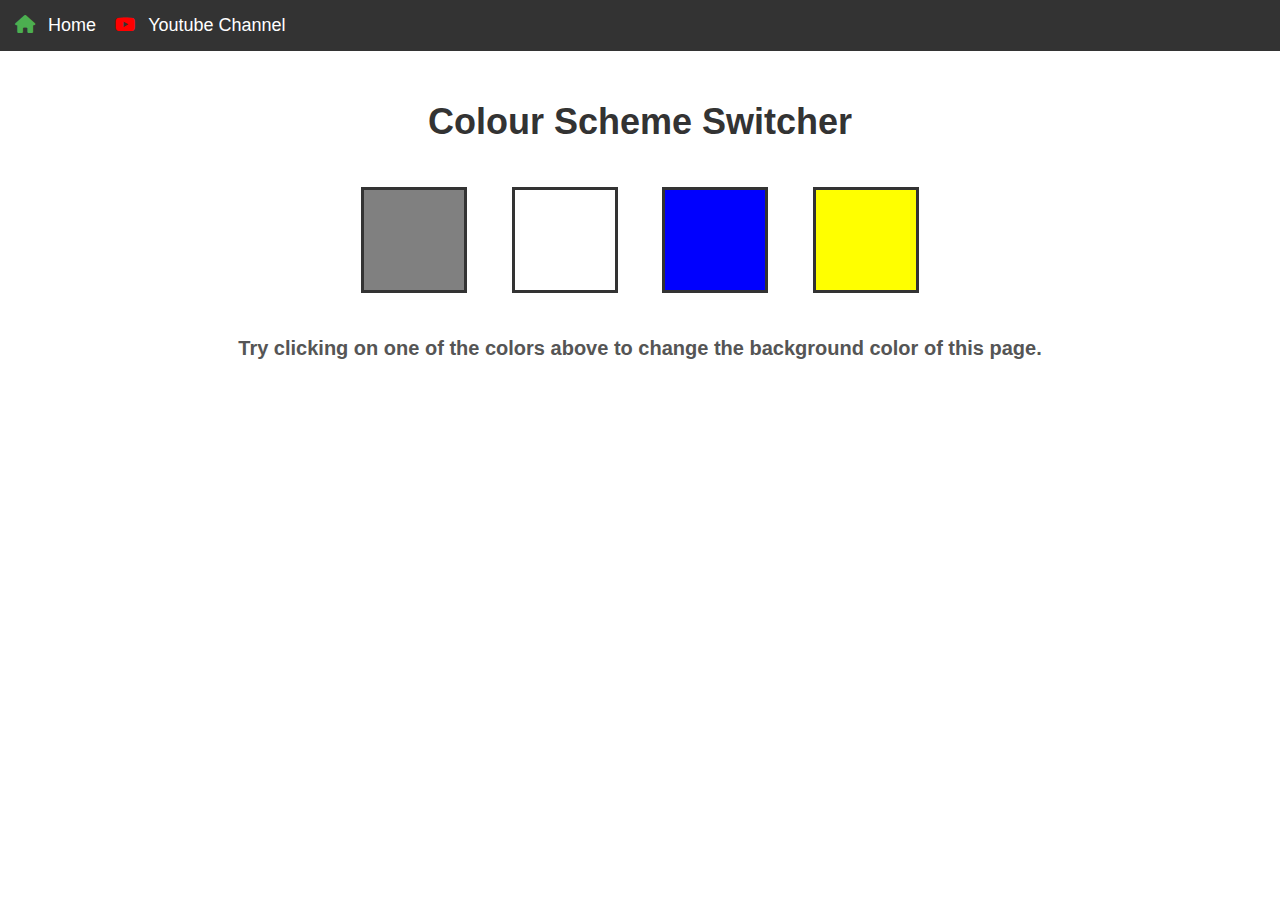
<file: 07_Projects/01_Colour_Changer/index.html>
<!DOCTYPE html>
<html lang="en">
<head>
    <meta charset="UTF-8">
    <meta name="viewport" content="width=device-width, initial-scale=1.0">
    <!-- Font Awesome for icons -->
    <link rel="stylesheet" href="https://cdnjs.cloudflare.com/ajax/libs/font-awesome/6.0.0-beta3/css/all.min.css">
    <link rel="stylesheet" href="style.css">
    <title>Colour Changer</title>
</head>
<body>
    <nav>
        <a href="/" aria-current="page"><i class="fas fa-home home-icon"></i> Home</a>
        <a href="https://www.youtube.com/@harsh.on.strings"><i class="fab fa-youtube youtube-icon"></i> Youtube Channel</a>
    </nav>
   <h1>Colour Scheme Switcher</h1>
   <span class="button" id="grey"></span>
   <span class="button" id="white"></span> 
   <span class="button" id="blue"></span>
   <span class="button" id="yellow"></span>
   <h2>Try clicking on one of the colors above to change
     the background color of this page. </h2>
</body>
<script src="colourchanger.js"></script>
</html>
</file>
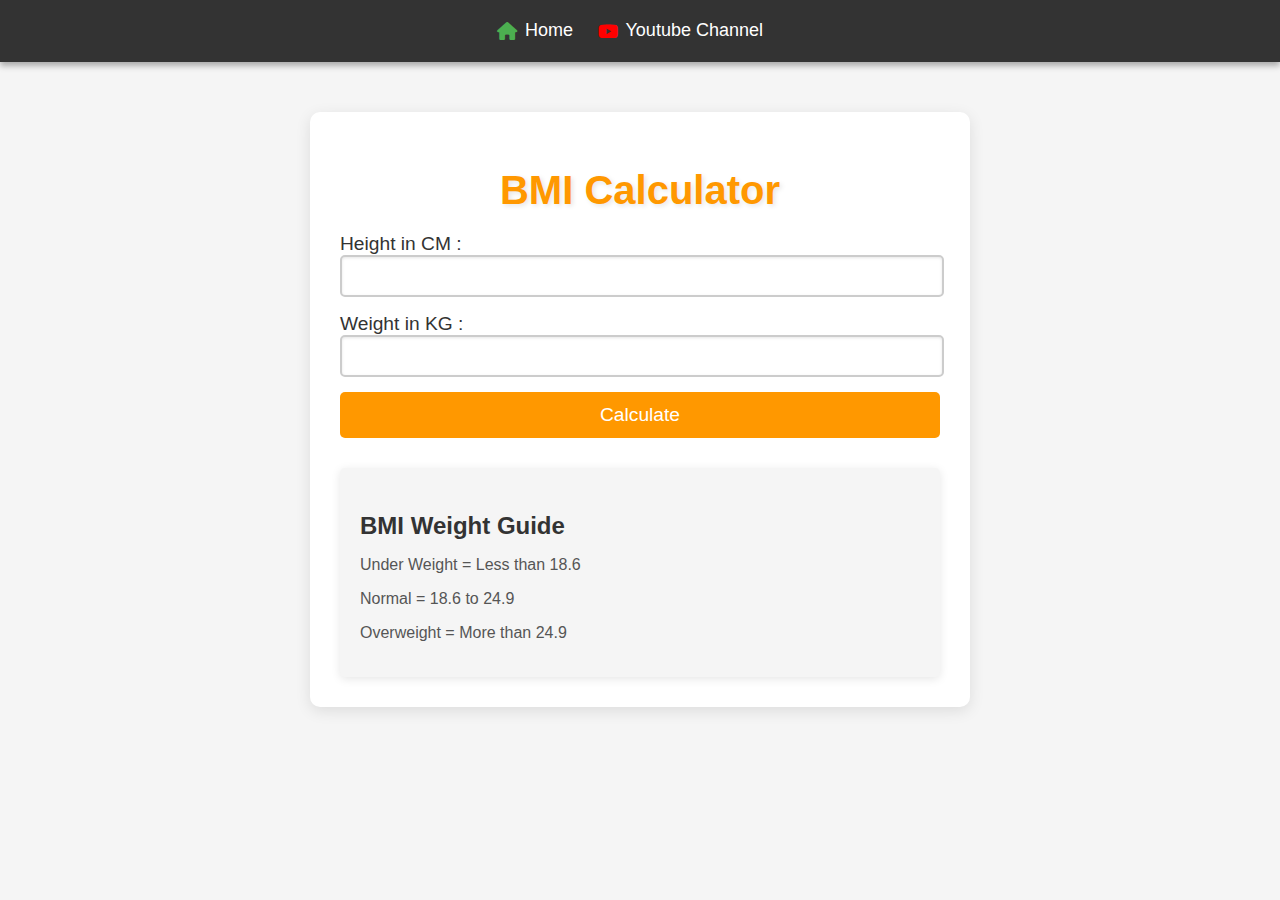
<file: 07_Projects/02_BMI Generator/index.html>
<!DOCTYPE html>
<html lang="en">
<head>
    <meta charset="UTF-8">
    <meta name="viewport" content="width=device-width, initial-scale=1.0">
    <link rel="stylesheet" href="https://cdnjs.cloudflare.com/ajax/libs/font-awesome/6.0.0-beta3/css/all.min.css">
    <link rel="stylesheet" href="style.css">
    <title>Colour Changer</title>
</head>
<body>
    <nav>
        <a href="/" aria-current="page"><i class="fas fa-home home-icon"></i> Home</a>
        <a href="https://www.youtube.com/@harsh.on.strings"><i class="fab fa-youtube youtube-icon"></i> Youtube Channel</a>
    </nav>
    <div class="container">
        <h1>BMI Calculator</h1>
        <form>
            <p><label>Height in CM : </label><input type="text" id="height">
            </p>
            <p><label>Weight in KG : </label><input type="text" id="weight">
            </p>
            <button>Calculate</button>
            <div id="result"></div>
            <div id="weight-guide">
                <h3>BMI Weight Guide</h3>
                <p id="uw">Under Weight = Less than 18.6</p>
                <p id="norm">Normal = 18.6 to 24.9</p>
                <p id="ow">Overweight = More than 24.9</p>
            </div>
        </form>
    </div>
  
</body>
<script src="BMI_Gen.js"></script>
</html>
</file>
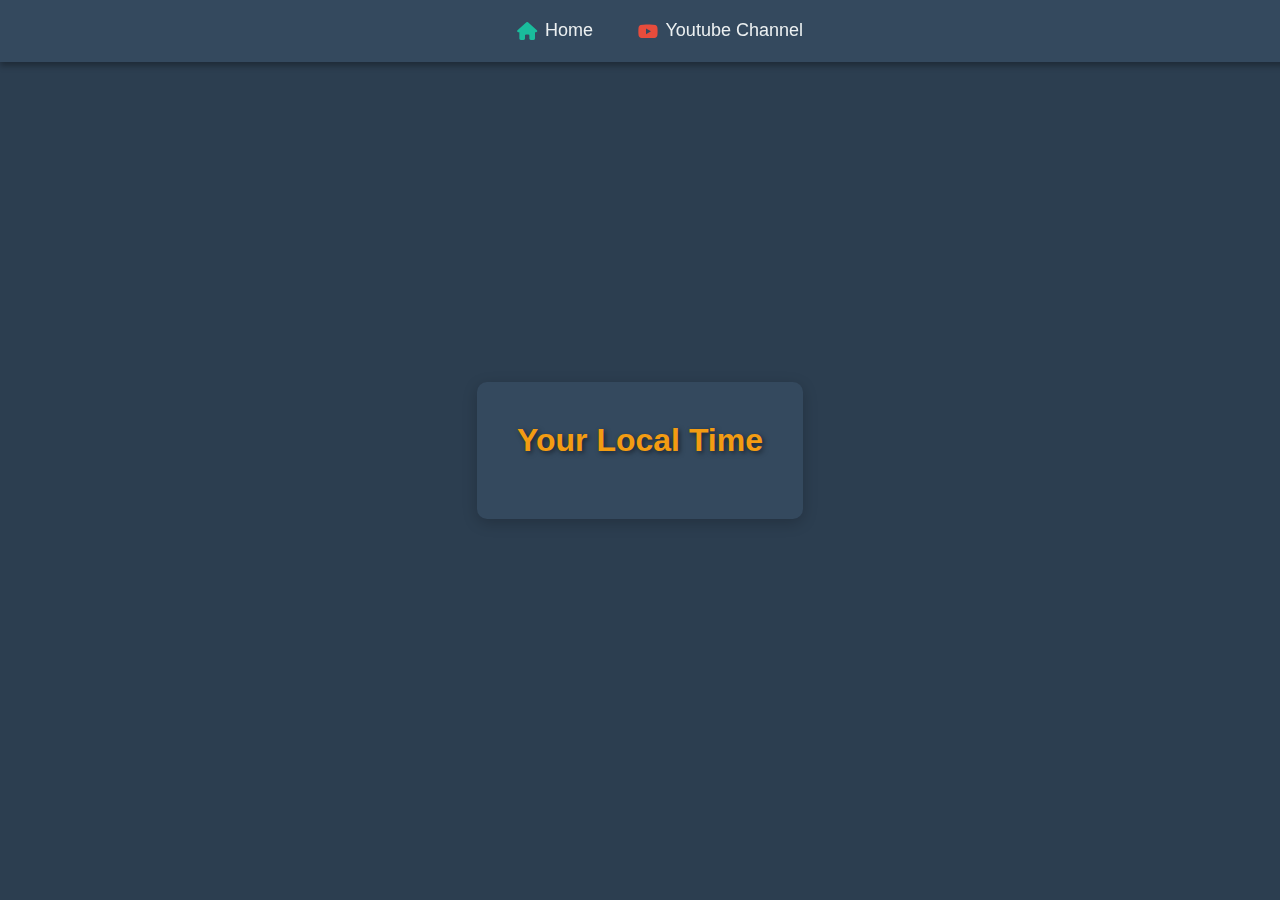
<file: 07_Projects/03_Digital_CLock/index.html>
<!DOCTYPE html>
<html lang="en">
<head>
    <meta charset="UTF-8">
    <meta name="viewport" content="width=device-width, initial-scale=1.0">
    <link rel="stylesheet" href="https://cdnjs.cloudflare.com/ajax/libs/font-awesome/6.0.0-beta3/css/all.min.css">
    <link rel="stylesheet" href="style.css">
    <title>Digital Clock</title>
</head>
<style>
    
</style>
<body>
    <nav>
        <a href="/" aria-current="page"><i class="fas fa-home home-icon"></i> Home</a>
        <a href="https://www.youtube.com/@harsh.on.strings"><i class="fab fa-youtube youtube-icon"></i> Youtube Channel</a>
    </nav>
    <div class="center">
        <div id="banner"><span>Your Local Time</span></div>
        <div id="clock"></div>
    </div>
   
  
</body>
<script src="Digital_Clock.js"></script>
</html>
</file>
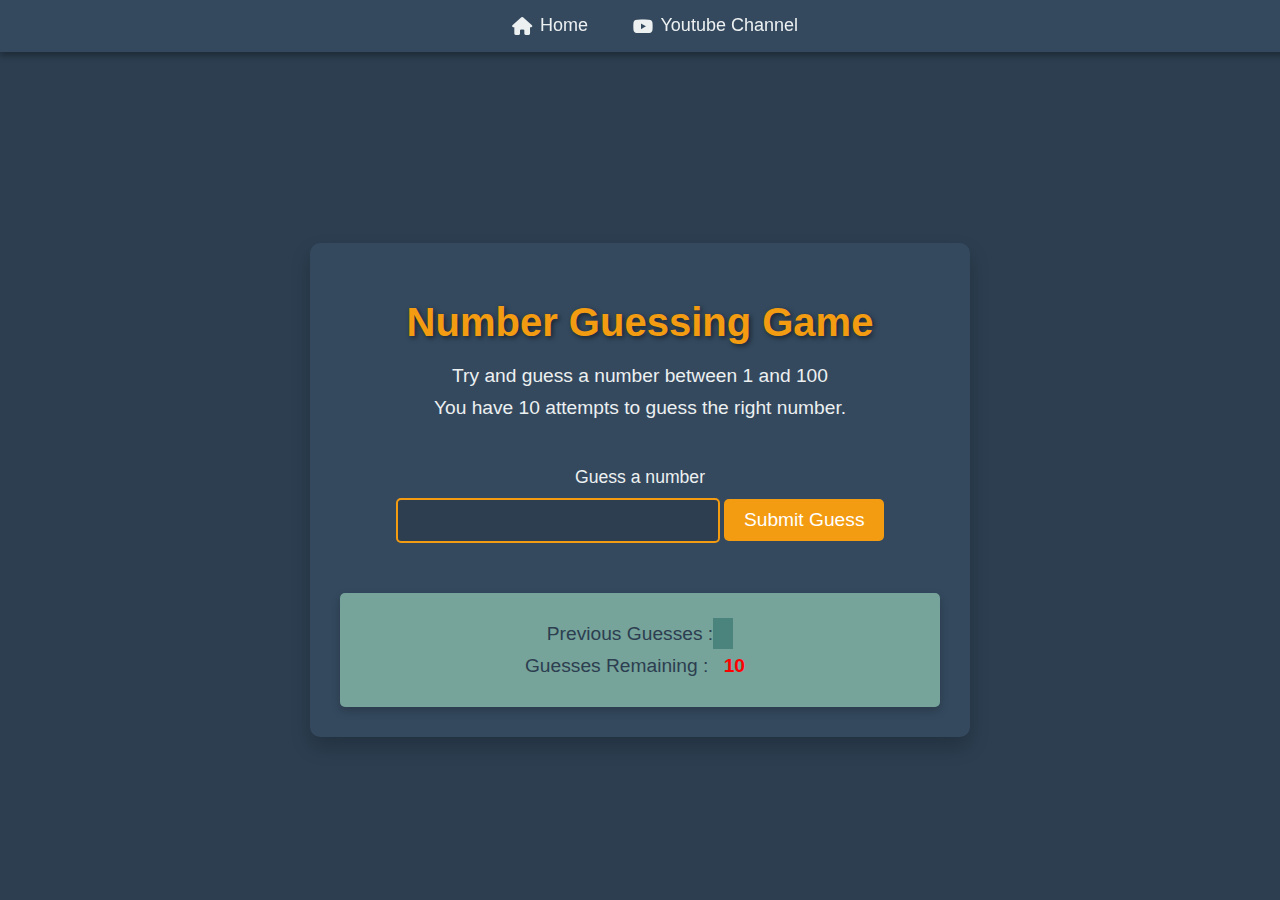
<file: 07_Projects/04_Guess_The_Number/index.html>
<!DOCTYPE html>
<html lang="en">
<head>
    <meta charset="UTF-8">
    <meta name="viewport" content="width=device-width, initial-scale=1.0">
    <link rel="stylesheet" href="https://cdnjs.cloudflare.com/ajax/libs/font-awesome/6.0.0-beta3/css/all.min.css">
    <link rel="stylesheet" href="style.css">
    <title>Guess The Number</title>
</head>

<body>
    <nav>
        <a href="/" aria-current="page"><i class="fas fa-home home-icon"></i> Home</a>
        <a href="https://www.youtube.com/@harsh.on.strings"><i class="fab fa-youtube youtube-icon"></i> Youtube Channel</a>
    </nav>
    <div id="wrapper">
        <h1 >Number Guessing Game</h1>
        <p>Try and guess a number between 1 and 100</p>
        <p>You have 10 attempts to guess the right number.</p>
        <br/>
            <form class="form">
                <label for="guessField" id="guess">Guess a number</label>
                <input type="text" class="guessField" id="guessField">
                <input type="submit" id="subt" value="Submit Guess"
                class="guessSubmit">
            </form>
            <div class="resultParas">
                <p>Previous Guesses : <span class="guesses"></span></p>
                <p>Guesses Remaining : <span class="lastResult">10</span></p>
                <p class="lowOrHi"></p>
            </div>
    </div>
 
  
</body>
<script src="guess-the-number.js"></script>
</html>
</file>
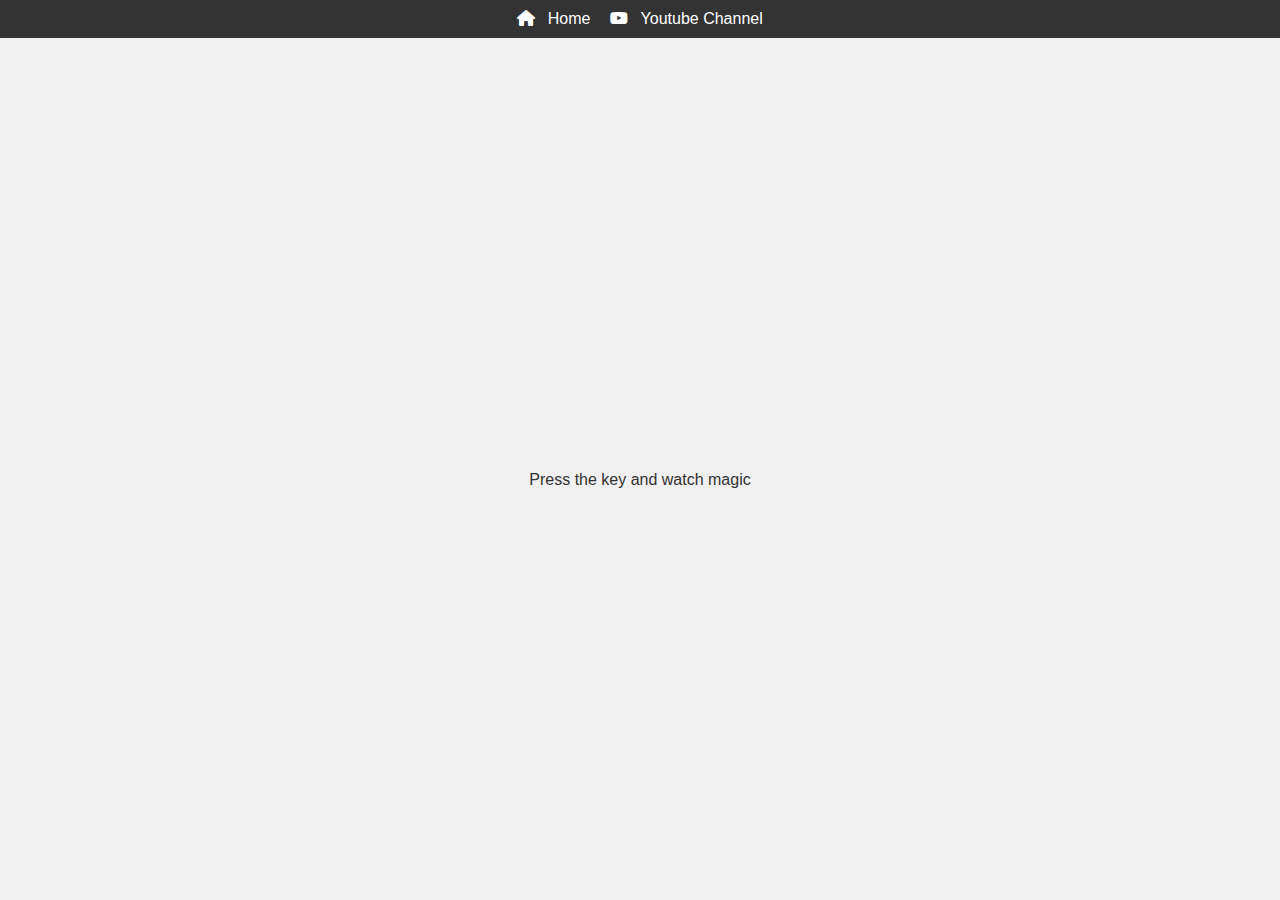
<file: 07_Projects/05_Keyboard Press/index.html>
<!DOCTYPE html>
<html lang="en">
<head>
    <meta charset="UTF-8">
    <meta name="viewport" content="width=device-width, initial-scale=1.0">
    <link rel="stylesheet" href="https://cdnjs.cloudflare.com/ajax/libs/font-awesome/6.0.0-beta3/css/all.min.css">
    <link rel="stylesheet" href="style.css">
    <title>Keyboard Press</title>
</head>

<body>
    <nav>
        <a href="/" aria-current="page"><i class="fas fa-home home-icon"></i> Home</a>
        <a href="https://www.youtube.com/@harsh.on.strings"><i class="fab fa-youtube youtube-icon"></i> Youtube Channel</a>
    </nav>
    <div class="project">
        <div id="insert">
            <div class="key">
                Press the key and watch magic
            </div>
        </div>
    </div>
 
  
</body>
<script src="keyboard.js"></script>
</html>
</file>
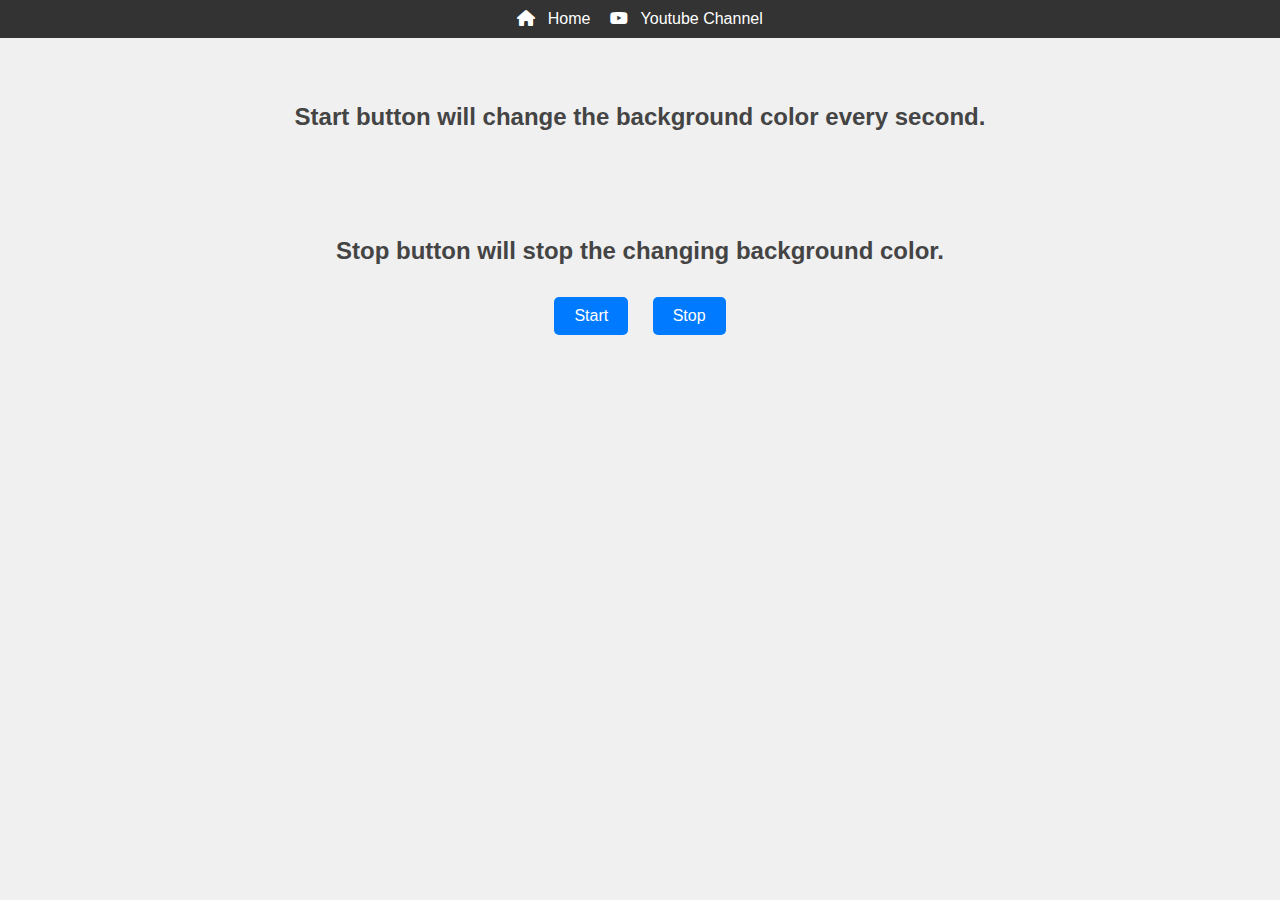
<file: 07_Projects/06_Unlimited_Colors/index.html>
<!DOCTYPE html>
<html lang="en">
<head>
    <meta charset="UTF-8">
    <meta name="viewport" content="width=device-width, initial-scale=1.0">
    <link rel="stylesheet" href="https://cdnjs.cloudflare.com/ajax/libs/font-awesome/6.0.0-beta3/css/all.min.css">
    <link rel="stylesheet" href="style.css">
    <title>Unlimited Colors</title>
</head>

<body>
    <nav>
        <a href="/" aria-current="page"><i class="fas fa-home home-icon"></i> Home</a>
        <a href="https://www.youtube.com/@harsh.on.strings"><i class="fab fa-youtube youtube-icon"></i> Youtube Channel</a>
    </nav>
    <h1>Start button will change the background color every second.</h1>
    <h1>Stop button will stop the changing background color.</h1>
    <button id="start">Start</button>
    <button id="stop">Stop</button>
</body>
<script src="unlimited_colors.js"></script>
</html>
</file>
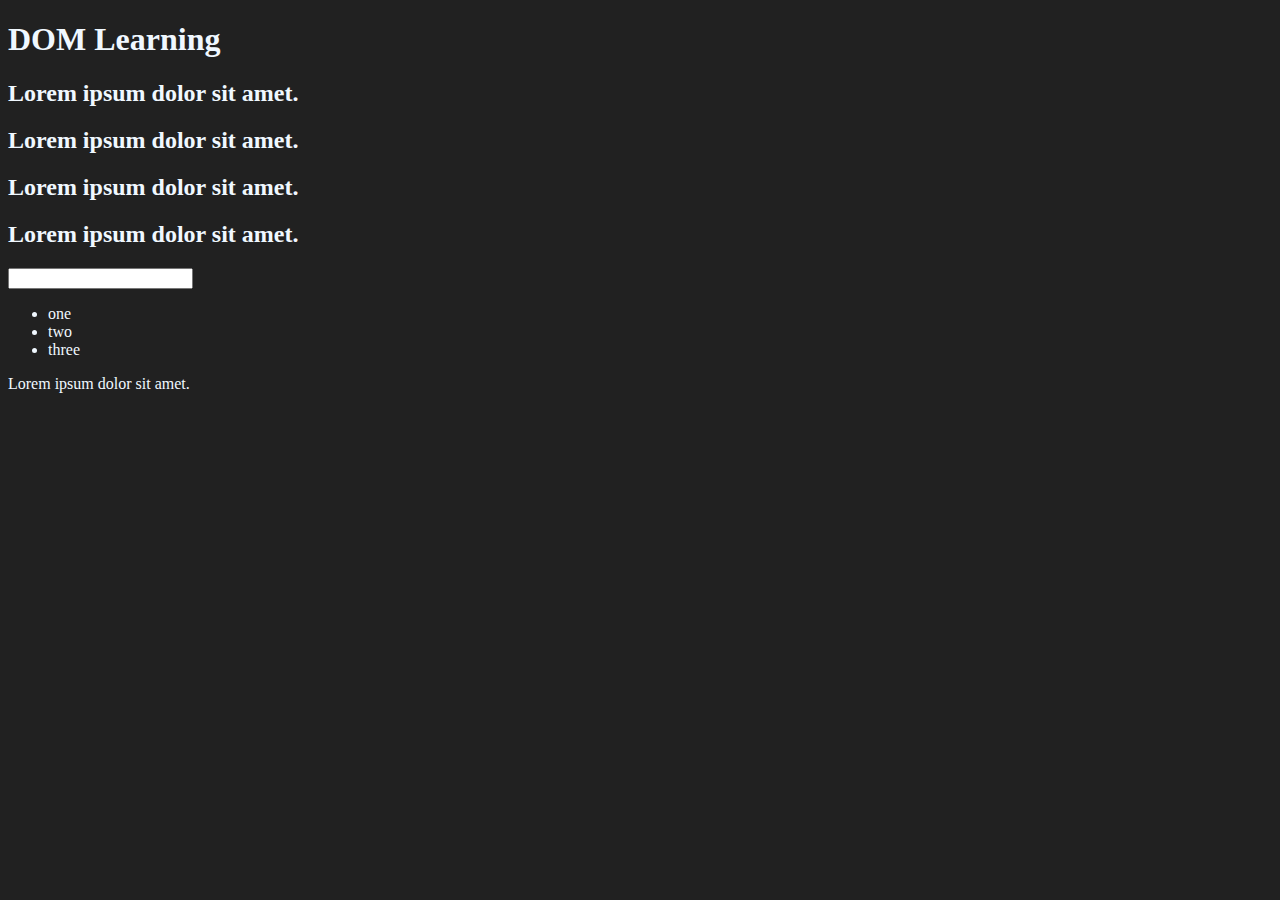
<file: 06_DOM/1.html>
<!DOCTYPE html>
<html lang="en">
<head>
    <meta charset="UTF-8">
    
    <title>DOM Learning</title>
    <style>
        .bg-black{
            background-color: #212121;
            color: aliceblue;
        }
    </style>
</head>
<body class="bg-black">
    <div>
        <div class="bg-black">
            <h1 class="heading" id="title">DOM Learning 
                <span style="display: none;">Test text</span>
            </h1>
            <h2>Lorem ipsum dolor sit amet.</h2>
            <h2>Lorem ipsum dolor sit amet.</h2>
            <h2>Lorem ipsum dolor sit amet.</h2>
            <h2>Lorem ipsum dolor sit amet.</h2>
            <input type="password">
            <ul>
                <li class="list">one</li>
                <li class="list">two</li>
                <li class="list">three</li>
            </ul>
            <p>Lorem ipsum dolor sit amet.</p>
        </div>
    </div>
    
</body>
</html>
</file>
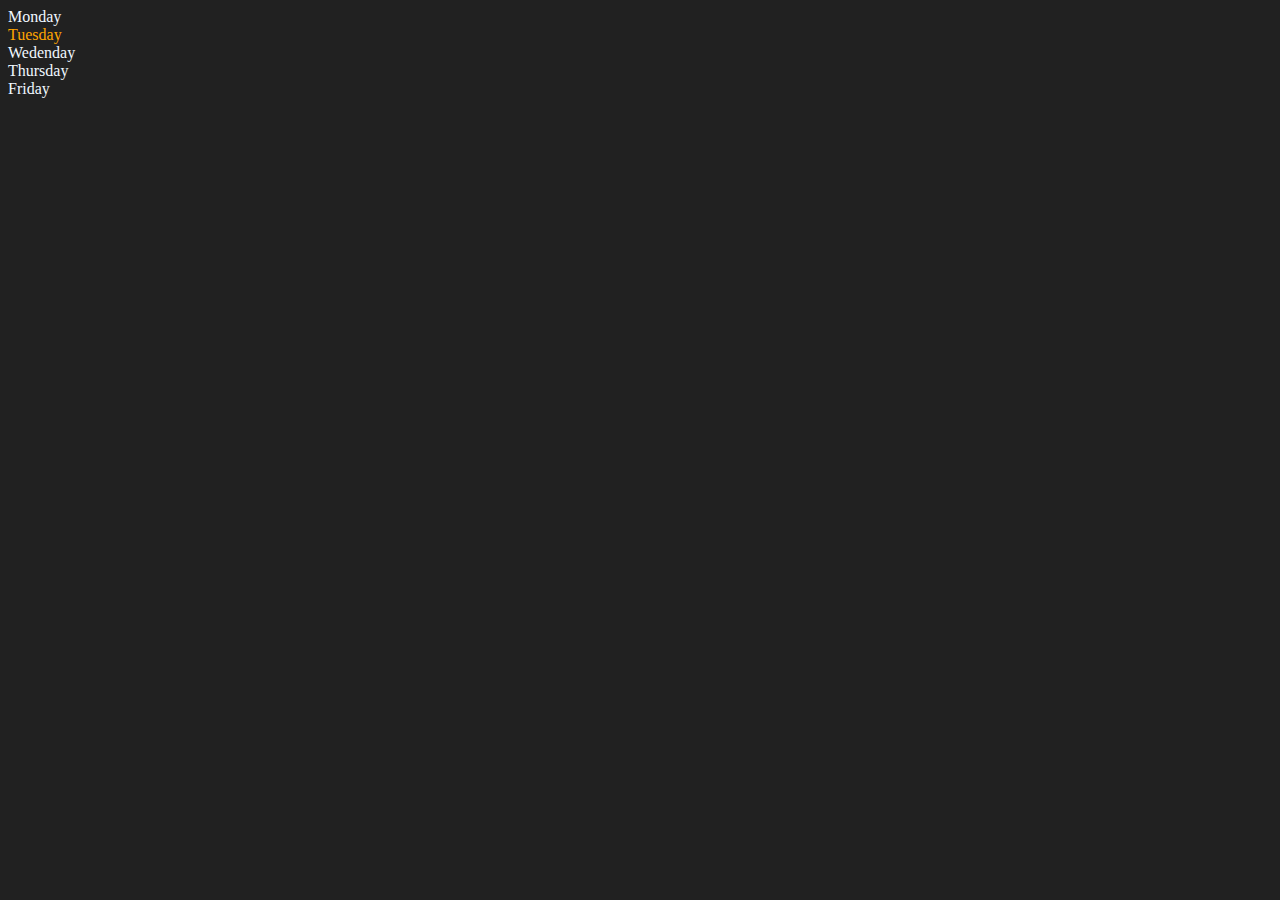
<file: 06_DOM/2.Elements in DOM.html>
<!DOCTYPE html>
<html lang="en">
<head>
    <meta charset="UTF-8">
    <meta name="viewport" content="width=device-width, initial-scale=1.0">
    <title>DOM</title>
</head>
<body style="background-color: #212121; color: aliceblue;">
    <div class="parent">
        <div class="day">Monday</div>
        <div class="day">Tuesday</div>
        <div class="day">Wedenday</div>
        <div class="day">Thursday</div>
        <div class="day">Friday</div>
    </div>
<script>
    const parent = document.querySelector(".parent")
    // console.log(parent);
    // console.log(parent.children[1].innerHTML);

    // for (let i = 0; i < parent.children.length; i++) {
    //     console.log(parent.children[i].innerHTML);
        
        
    // }
    parent.children[1].style.color = "orange"
    // console.log(parent.firstElementChild);
    // console.log(parent.lastElementChild);
    // const dayOne = document.querySelector('.day')
    // console.log(dayOne);
    // console.log(dayOne.parentElement);
    // console.log(dayOne.nextElementSibling);
    
    console.log("NODES : ",parent.childNodes);
    
    
    
    
    
</script>    
</body>
</html>
</file>
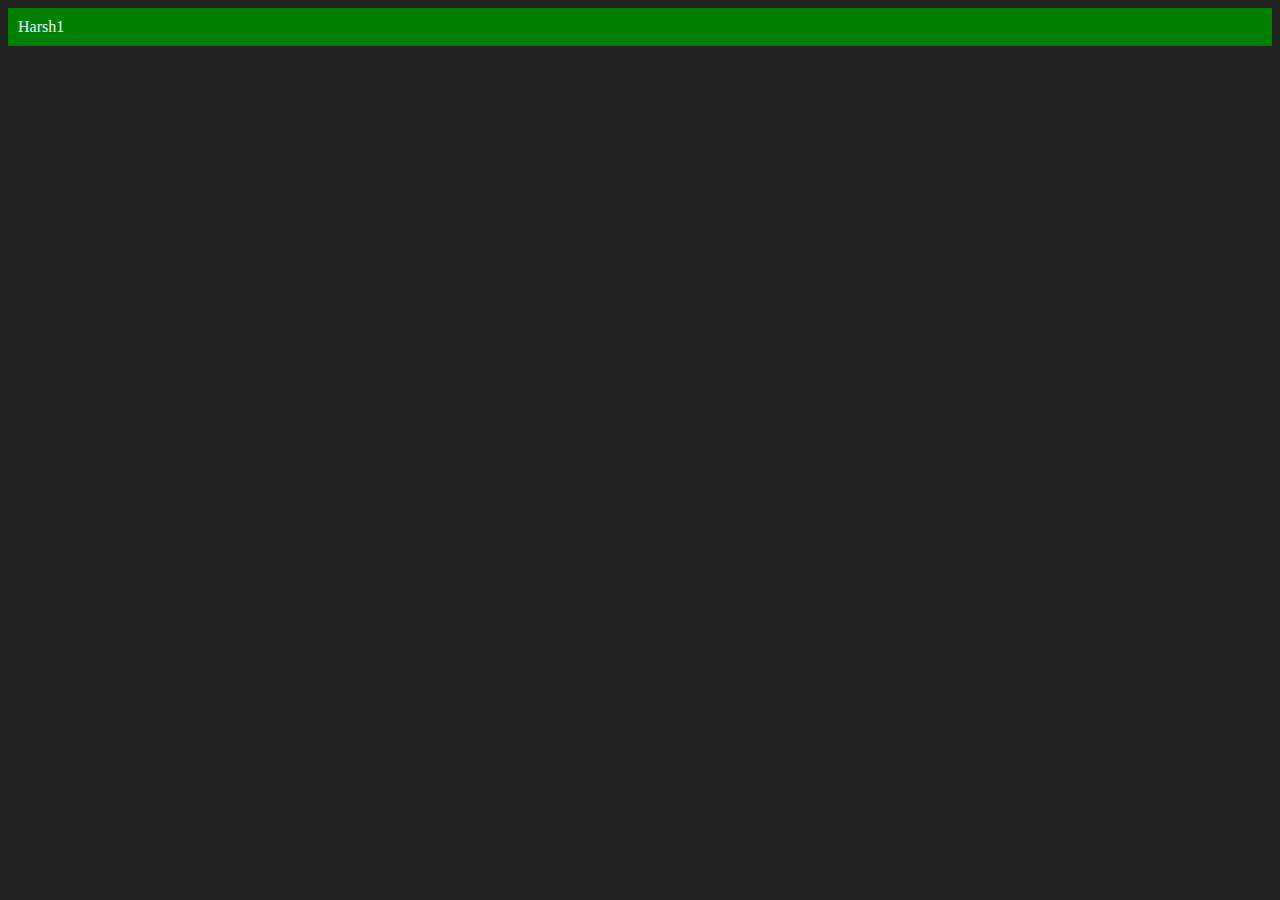
<file: 06_DOM/3.ElementCreation.html>
<!DOCTYPE html>
<html lang="en">
<head>
    <meta charset="UTF-8">
    <meta name="viewport" content="width=device-width, initial-scale=1.0">
    <title>Document</title>
</head>
<body style="background-color: #212121; color: aliceblue;">
    
</body>
<script>
    const div =  document.createElement('div')
    console.log(div);
    div.className = 'main'
    div.id = (Math.random()*10+1)
    div.setAttribute('title','generated title') 
    div.style.backgroundColor = 'green'
    div.style.padding = '10px'
    // div.innerText = "Harsh"
    const addText = document.createTextNode("Harsh1")
    div.appendChild(addText)
    document.body.appendChild(div)

</script>
</html>
</file>
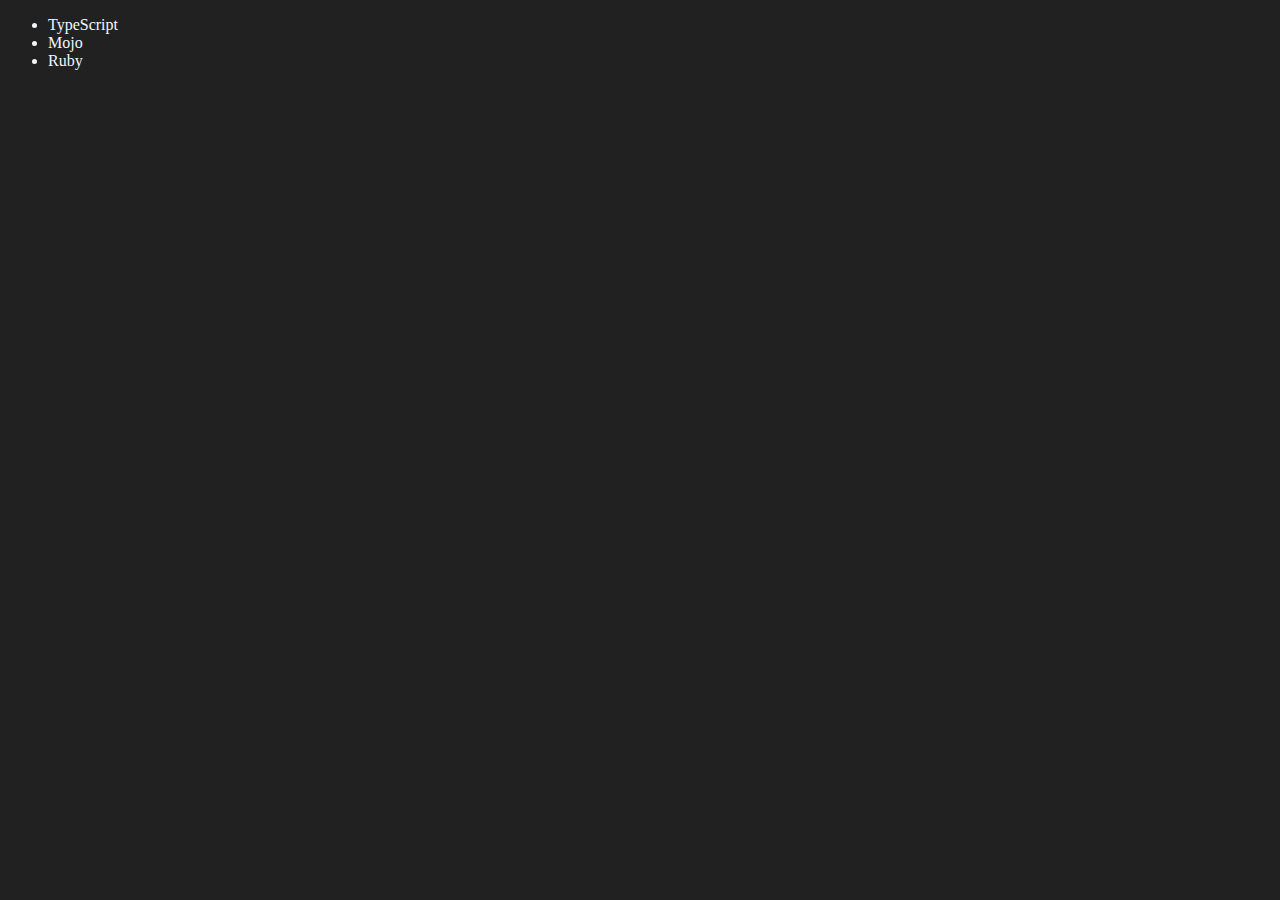
<file: 06_DOM/4.Manipulate Elements.html>
<!DOCTYPE html>
<html lang="en">
<head>
    <meta charset="UTF-8">
    <meta name="viewport" content="width=device-width, initial-scale=1.0">
    <title>DOM</title>
</head>
<body style="background-color: #212121; color: aliceblue;">
    <ul class="language">
        <li>Javascript</li>
    </ul>
</body>
<script>
    function addLanguage(langName){
        const li = document.createElement('li')
        li.innerHTML = `${langName}`
        document.querySelector('.language').appendChild(li)

    }
    addLanguage('Python')
    addLanguage('Ruby')

    function addOptiLanguage(langName){
        const li = document.createElement('li')
        li.appendChild(document.createTextNode(langName))
        document.querySelector('.language').appendChild(li)

    }

    addOptiLanguage("Golang")

    //Edit

    const secondLang = document.querySelector('li:nth-child(2)')
    // secondLang.innerHTML  = "Java"
    const newLi = document.createElement('li')
    newLi.textContent = "Mojo"
    secondLang.replaceWith(newLi)

    //edit 2
    const firstLang = document.querySelector('li:first-child')
    firstLang.outerHTML = '<li>TypeScript</li>' 

    //remove
    const lastLang = document.querySelector('li:last-child')
    lastLang.remove()

</script>
</html>
</file>
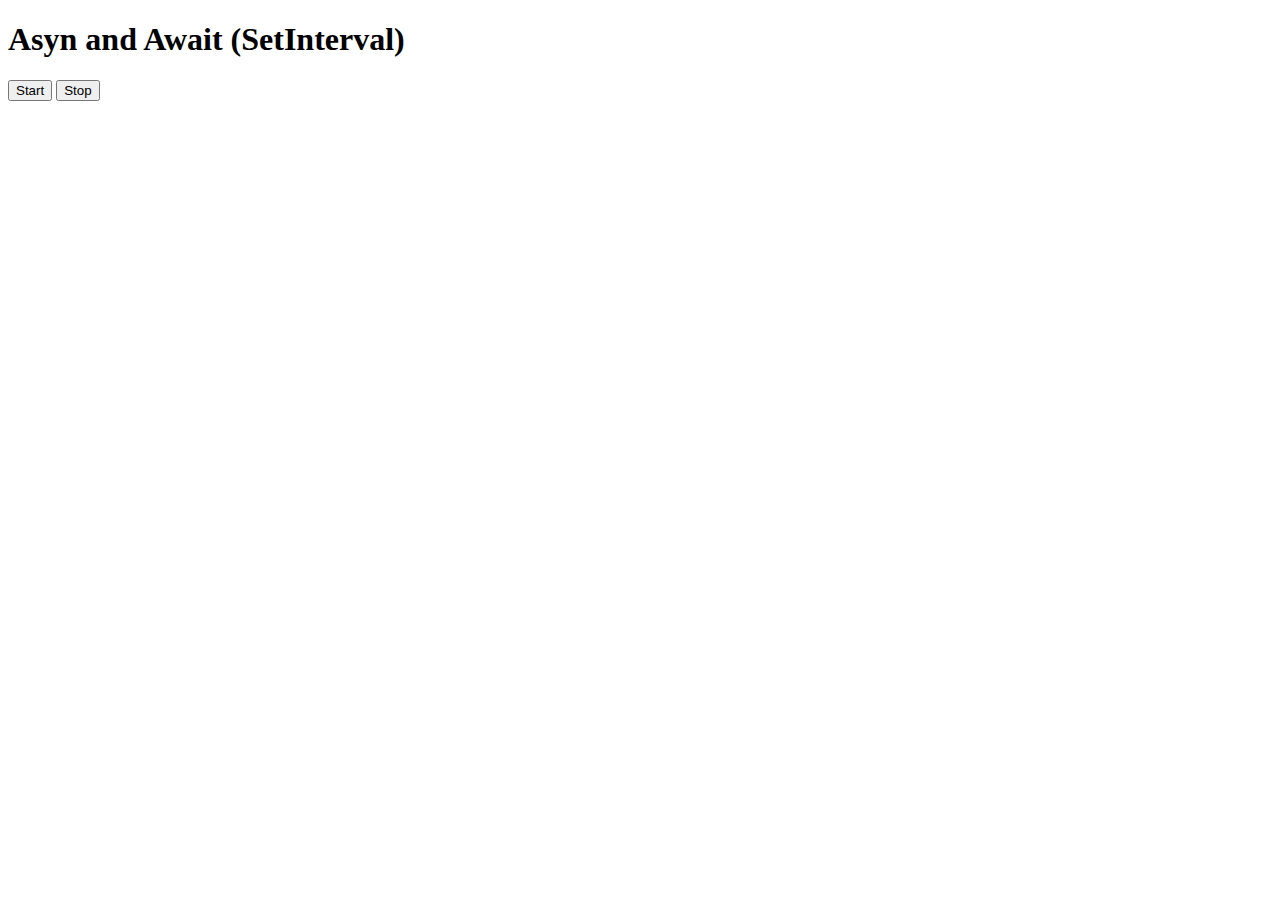
<file: 08_Events/three.html>
<!DOCTYPE html>
<html lang="en">
<head>
    <meta charset="UTF-8">
    <meta name="viewport" content="width=device-width, initial-scale=1.0">
    <title>Asyn And Await</title>
</head>
<body>
    <h1>Asyn and Await (SetInterval)</h1>
    <button id="start">Start</button>
    <button id="stop">Stop</button>
    <h2 id="h2"></h2>

</body>
<script>
    const sayDate = function(str){
        console.log("Harsh",Date.now(),str);
        const now = new Date().toLocaleString()
        document.querySelector('#h2').innerHTML = `Harsh , ${now} ,${str}`
        
    }



    const start = document.querySelector('#start')
    const stop = document.querySelector('#stop')

    let intervalID;
   
    start.addEventListener('click',function(){
        intervalID = setInterval(sayDate,1000,'hi')
    })

    stop.addEventListener('click',function(){
        clearInterval(intervalID)
    })
    
</script>
</html>
</file>
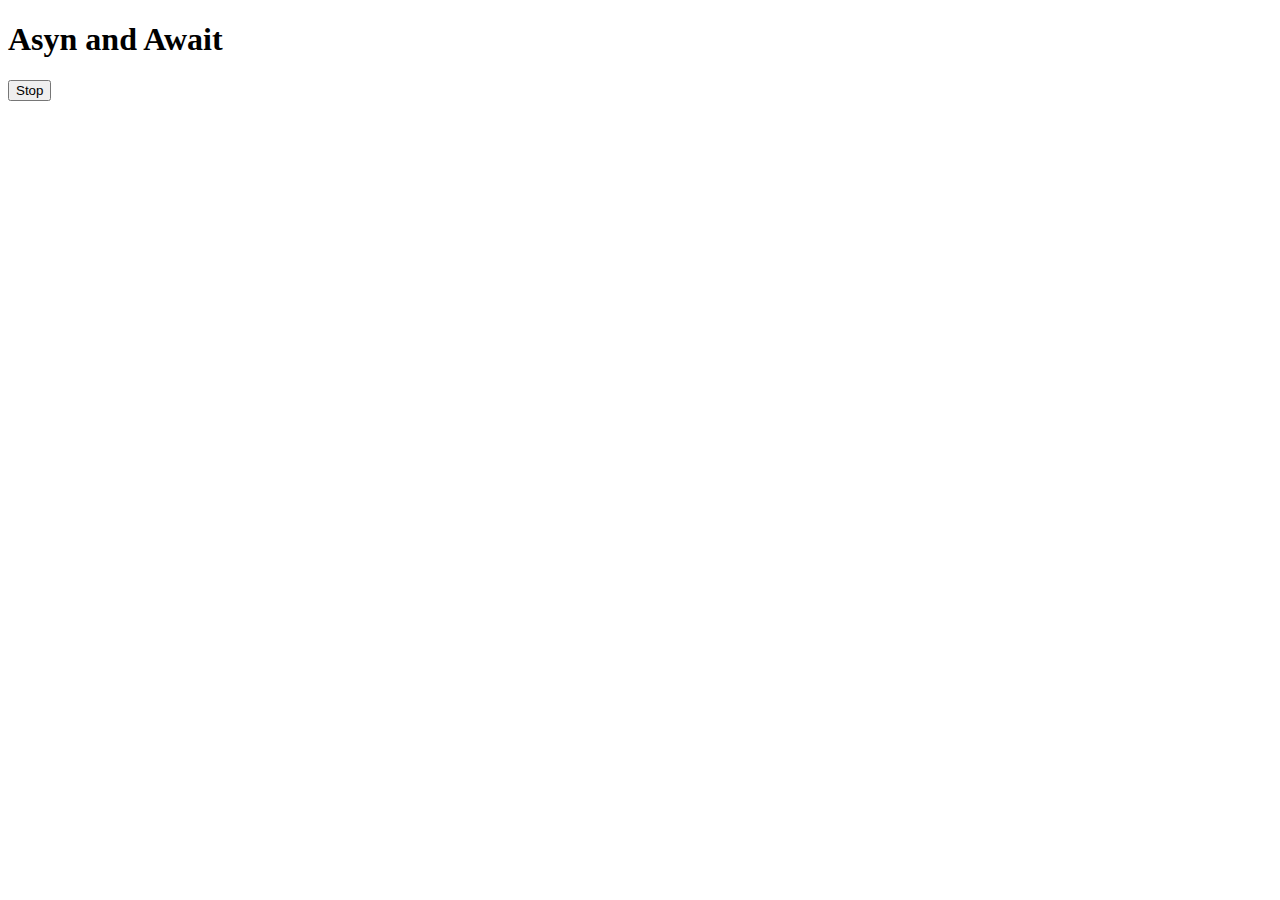
<file: 08_Events/two.html>
<!DOCTYPE html>
<html lang="en">
<head>
    <meta charset="UTF-8">
    <meta name="viewport" content="width=device-width, initial-scale=1.0">
    <title>Asyn And Await (SetTimeOut)</title>
</head>
<body>
    <h1>Asyn and Await</h1>
    <button id="stop">Stop</button>
</body>
<script>
    const sayHarsh = function(){
        console.log("Harsh");
        
    }
    const changeText = function(){
         document.querySelector('h1').innerHTML = "Test JS Series"
    }
    const changeMe = setTimeout(changeText,3000)

    document.querySelector('#stop').addEventListener('click',function(){
        console.log('Stopped');
        
        clearTimeout(changeMe)
    })
</script>
</html>
</file>
<file: 07_Projects/01_Colour_Changer/style.css>
/* style.css */

body {
    font-family: Arial, sans-serif;
    margin: 0;
    padding: 0;
    text-align: center;
    background-color: white;
    transition: background-color 0.3s ease;
}

nav {
    background-color: #333;
    padding: 15px;
    text-align: left;
}

nav a {
    color: white;
    text-decoration: none;
    margin-right: 15px;
    font-size: 18px;
    display: inline-block;
}

nav a i {
    margin-right: 8px; /* Add space between icon and text */
}

/* Colourful Icons */
.home-icon {
    color: #4CAF50; /* Green */
}

.youtube-icon {
    color: #FF0000; /* Red */
}

nav a:hover {
    text-decoration: underline;
}

h1 {
    color: #333;
    margin-top: 50px;
    font-size: 36px;
}

h2 {
    color: #555;
    margin-top: 20px;
    font-size: 20px;
}

/* Color buttons */
.button {
    display: inline-block;
    width: 100px;
    height: 100px;
    margin: 20px;
    cursor: pointer;
    border: 3px solid #333; /* Outline */
    transition: transform 0.2s, background-color 0.3s ease;
}

.button:hover {
    transform: scale(1.1);
}

/* Individual button colors */
#grey {
    background-color: grey;
}

#white {
    background-color: white;
    border: 3px solid #333; /* Darker border for visibility */
}

#blue {
    background-color: blue;
}

#yellow {
    background-color: yellow;
}
</file>
<file: 07_Projects/02_BMI Generator/style.css>
/* General body styling */
body {
    margin: 0;
    padding: 0;
    font-family: 'Segoe UI', Tahoma, Geneva, Verdana, sans-serif;
    background-color: #f5f5f5;
    color: #333;
    text-align: center;
  }
  
  /* Navbar styling */
  nav {
    background-color: #333;
    padding: 20px;
    box-shadow: 0 4px 6px rgba(0, 0, 0, 0.3);
  }
  
  nav a {
    color: #fff;
    text-decoration: none;
    margin-right: 20px;
    font-size: 18px;
    display: inline-flex;
    align-items: center;
    transition: color 0.3s ease;
  }
  
  nav a i {
    margin-right: 8px;
  }
  
  nav a:hover {
    color: #ff9800; /* Vibrant hover effect */
  }
  
  /* Icon colors */
  .home-icon {
    color: #4caf50; /* Green */
  }
  
  .youtube-icon {
    color: #ff0000; /* Red */
  }
  
  /* Container styling */
  .container {
    max-width: 600px;
    margin: 50px auto;
    background-color: #fff;
    padding: 30px;
    box-shadow: 0 4px 15px rgba(0, 0, 0, 0.1);
    border-radius: 10px;
  }
  
  h1 {
    font-size: 2.5rem;
    color: #ff9800;
    margin-bottom: 20px;
    text-shadow: 2px 2px 5px rgba(0, 0, 0, 0.1);
  }
  
  form {
    text-align: left;
  }
  
  form p {
    margin-bottom: 15px;
  }
  
  form label {
    font-size: 1.2rem;
    color: #333;
    display: block;
  }
  
  input[type="text"] {
    width: calc(100% - 20px);
    padding: 10px;
    font-size: 1rem;
    border: 2px solid #ccc;
    border-radius: 5px;
    box-shadow: inset 0 1px 3px rgba(0, 0, 0, 0.1);
    transition: border-color 0.3s ease;
  }
  
  input[type="text"]:focus {
    border-color: #ff9800;
  }
  
  button {
    padding: 12px 20px;
    background-color: #ff9800;
    color: white;
    border: none;
    font-size: 1.2rem;
    border-radius: 5px;
    cursor: pointer;
    width: 100%;
    transition: background-color 0.3s ease;
  }
  
  button:hover {
    background-color: #e68a00;
  }
  
  #result {
    margin-top: 20px;
    font-size: 1.5rem;
    font-weight: bold;
    color: #333;
  }
  
  #weight-guide {
    margin-top: 30px;
    background-color: #f5f5f5;
    padding: 20px;
    border-radius: 5px;
    box-shadow: 0 2px 10px rgba(0, 0, 0, 0.1);
  }
  
  #weight-guide h3 {
    font-size: 1.5rem;
    color: #333;
    margin-bottom: 10px;
  }
  
  #weight-guide p {
    font-size: 1rem;
    color: #555;
  }
  
  /* Responsive Design */
  @media (max-width: 768px) {
    h1 {
      font-size: 2rem;
    }
  
    button {
      font-size: 1rem;
    }
  
    input[type="text"] {
      font-size: 0.9rem;
    }
  }
  
  @media (max-width: 480px) {
    h1 {
      font-size: 1.8rem;
    }
  
    button {
      font-size: 0.9rem;
    }
  
    input[type="text"] {
      font-size: 0.85rem;
    }
  }
</file>
<file: 07_Projects/03_Digital_CLock/style.css>
/* General body styling */
body {
    margin: 0;
    padding: 0;
    font-family: 'Segoe UI', Tahoma, Geneva, Verdana, sans-serif;
    background-color: #2c3e50; /* Dark background */
    color: #ecf0f1; /* Light text color */
    display: flex;
    flex-direction: column;
    justify-content: center;
    align-items: center;
    height: 100vh;
  }
  
  /* Navbar styling */
  nav {
    width: 100%;
    background-color: #34495e; /* Darker navbar */
    padding: 20px;
    text-align: center;
    box-shadow: 0 4px 6px rgba(0, 0, 0, 0.3);
    position: fixed; /* Make the nav fixed at the top */
    top: 0; /* Position at the top */
    left: 0;
    z-index: 1000; /* Ensure it's on top of other content */
  }
  
  nav a {
    color: #ecf0f1; /* Light text */
    text-decoration: none;
    margin: 0 20px;
    font-size: 18px;
    display: inline-flex;
    align-items: center;
    transition: color 0.3s ease;
  }
  
  nav a i {
    margin-right: 8px;
  }
  
  nav a:hover {
    color: #f39c12; /* Orange hover effect */
  }
  
  /* Icon colors */
  .home-icon {
    color: #1abc9c; /* Turquoise */
  }
  
  .youtube-icon {
    color: #e74c3c; /* Red */
  }
  
  /* Center container for the clock */
  .center {
    display: flex;
    flex-direction: column;
    justify-content: center;
    align-items: center;
    background-color: #34495e;
    border-radius: 10px;
    padding: 40px;
    box-shadow: 0 4px 15px rgba(0, 0, 0, 0.2);
  }
  
  /* Banner styling */
  #banner {
    font-size: 2rem;
    font-weight: bold;
    color: #f39c12; /* Orange */
    margin-bottom: 20px;
    text-shadow: 2px 2px 5px rgba(0, 0, 0, 0.5);
  }
  
  /* Digital clock styling */
  #clock {
    font-size: 5rem;
    font-weight: bold;
    letter-spacing: 3px;
    color: #ecf0f1;
    text-shadow: 4px 4px 10px rgba(0, 0, 0, 0.6);
  }
  
  /* Media queries for responsiveness */
  @media (max-width: 768px) {
    #banner {
      font-size: 1.8rem;
    }
  
    #clock {
      font-size: 3.5rem;
    }
  }
  
  @media (max-width: 480px) {
    #banner {
      font-size: 1.5rem;
    }
  
    #clock {
      font-size: 3rem;
    }
  
    nav a {
      font-size: 16px;
      margin: 0 10px;
    }
  }
</file>
<file: 07_Projects/04_Guess_The_Number/style.css>
/* General body styling */
body {
    margin: 0;
    padding: 0;
    font-family: 'Segoe UI', Tahoma, Geneva, Verdana, sans-serif;
    background-color: #2c3e50; /* Dark background */
    color: #ecf0f1; /* Light text */
    display: flex;
    justify-content: center;
    align-items: center;
    height: 100vh;
  }
  
  /* Navbar styling */
  nav {
    width: 100%;
    background-color: #34495e;
    padding: 15px;
    text-align: center;
    box-shadow: 0 4px 6px rgba(0, 0, 0, 0.3);
    position: fixed;
    top: 0;
    left: 0;
    z-index: 1000;
  }
  
  nav a {
    color: #ecf0f1;
    text-decoration: none;
    margin: 0 20px;
    font-size: 18px;
    display: inline-flex;
    align-items: center;
    transition: color 0.3s ease;
  }
  
  nav a i {
    margin-right: 8px;
  }
  
  nav a:hover {
    color: #f39c12;
  }
  
  /* Wrapper for the game content */
  #wrapper {
    background-color: #34495e;
    border-radius: 10px;
    padding: 30px;
    text-align: center;
    width: 90%;
    max-width: 600px;
    margin-top: 80px;
    box-shadow: 0 10px 20px rgba(0, 0, 0, 0.2);
  }
  
  h1 {
    font-size: 2.5rem;
    margin-bottom: 20px;
    color: #f39c12;
    text-shadow: 2px 2px 5px rgba(0, 0, 0, 0.5);
  }
  
  /* Paragraphs */
  p {
    font-size: 1.2rem;
    margin: 10px 0;
  }
  
  /* Form styling */
  .form {
    margin-top: 20px;
  }
  
  #guess {
    font-size: 1.1rem;
    margin-bottom: 10px;
    display: block;
    color: #ecf0f1;
  }
  
  .guessField {
    padding: 10px;
    font-size: 1.1rem;
    width: 100%;
    max-width: 300px;
    margin-bottom: 20px;
    border: 2px solid #f39c12;
    border-radius: 5px;
    background-color: #2c3e50;
    color: #fff;
  }
  
  .guessSubmit {
    background-color: #f39c12;
    color: #fff;
    border: none;
    padding: 10px 20px;
    font-size: 1.2rem;
    border-radius: 5px;
    cursor: pointer;
    transition: background-color 0.3s ease;
  }
  
  .guessSubmit:hover {
    background-color: #4bb33f;
  }
  
  /* Styling for the result section */
  .resultParas {
    margin-top: 30px;
    background-color: #76a39a;
    padding: 20px;
    border-radius: 5px;
    color: #2c3e50;
    box-shadow: 0 4px 10px rgba(0, 0, 0, 0.2);
  }
  
  .resultParas p {
    font-size: 1.2rem;
  }
  
  span.guesses {
    background-color: #4b847d; /* Red background */
    color: white;
    padding: 5px 10px;
    
    font-weight: bold;
  }
  
  /* Styling the span for guesses remaining */
  span.lastResult {
     /* Orange background */
    color: rgb(255, 0, 0);
    padding: 5px 10px;
   
    font-weight: bold;
  }

  #newGame {
    padding: 12px 24px;
    font-size: 1.2rem;
    color: white;
    background-color: #62cd51; /* Blue background */
    border: none;
    border-radius: 8px;
    cursor: pointer;
    box-shadow: 0 4px 8px rgba(0, 0, 0, 0.1);
    transition: background-color 0.3s ease, transform 0.2s ease;
  }
  
  /* Hover effect for the button */
  #newGame:hover {
    background-color: #62cd51; /* Darker blue on hover */
    transform: scale(1.05); /* Slight scaling effect */
  }
  
  /* Focus effect for accessibility */
  #newGame:focus {
    outline: none; /* Removes default outline */
    box-shadow: 0 0 0 3px rgba(82, 255, 88, 0.5); /* Adds focus outline */
  }
  
  /* Active state for the button when clicked */
  #newGame:active {
    background-color: #62cd51; /* Even darker blue on click */
    transform: scale(0.98); /* Slight shrink on click */
  }
  

  .lowOrHi {
    font-size: 1.3rem;
    color: #e74c3c; /* Red for wrong guess */
    font-weight: bold;
  }
  
  /* Responsive adjustments */
  @media (max-width: 768px) {
    h1 {
      font-size: 2rem;
    }
    
    
    .guessField, .guessSubmit {
      width: 100%;
      font-size: 1rem;
    }
  
    nav a {
      font-size: 16px;
    }
    
  }
</file>
<file: 07_Projects/05_Keyboard Press/style.css>
/* Basic reset */
body, div, table, th, td {
    margin: 0;
    padding: 0;
    box-sizing: border-box;
}

/* Body styling */
body {
    font-family: Arial, sans-serif;
    background: #f0f0f0;
    color: #333;
    text-align: center;
    transition: background-color 0.5s ease;
}

/* Navigation bar styling */
nav {
    background: #333;
    color: #fff;
    padding: 10px 0;
    position: fixed;
    width: 100%;
    top: 0;
    left: 0;
    display: flex;
    justify-content: center;
    align-items: center;
    gap: 20px;
}

nav a {
    color: #fff;
    text-decoration: none;
    font-size: 16px;
    transition: color 0.3s;
}

nav a:hover {
    color: #ffcc00;
}

nav i {
    margin-right: 8px;
}

/* Project container styling */
.project {
    display: flex;
    justify-content: center;
    align-items: center;
    height: calc(100vh - 60px); /* Adjust for nav height */
    margin-top: 60px; /* Space below nav */
}

/* Insert container styling */
#insert {
    display: flex;
    justify-content: center;
    align-items: center;
    height: 100%;
    width: 100%;
    overflow: hidden;
}

/* Key information styling */
.color {
    background: #fff;
    border-radius: 10px;
    padding: 20px;
    box-shadow: 0 0 10px rgba(0, 0, 0, 0.1);
}

table {
    width: 100%;
    border-collapse: collapse;
}

th, td {
    border: 1px solid #ddd;
    padding: 8px;
    text-align: center;
}

th {
    background-color: #007bff;
    color: white;
}

tr:nth-child(even) {
    background-color: #f2f2f2;
}

tr:hover {
    background-color: #ddd;
}
</file>
<file: 07_Projects/06_Unlimited_Colors/style.css>
/* style.css */

/* Basic reset */
body, h1, button, nav {
    margin: 0;
    padding: 0;
    box-sizing: border-box;
}

/* Body styling */
body {
    font-family: Arial, sans-serif;
    background: #f0f0f0;
    color: #333;
    text-align: center;
    transition: background-color 0.5s ease;
}

/* Navigation bar styling */
nav {
    background: #333;
    color: #fff;
    padding: 10px 0;
    position: fixed;
    width: 100%;
    top: 0;
    left: 0;
    display: flex;
    justify-content: center;
    align-items: center;
    gap: 20px;
}

nav a {
    color: #fff;
    text-decoration: none;
    font-size: 16px;
    transition: color 0.3s;
}

nav a:hover {
    color: #ffcc00;
}

nav i {
    margin-right: 8px;
}

/* Heading styling */
h1 {
    margin: 100px 0 20px 0;
    font-size: 24px;
    color: #444;
    line-height: 1.4;
}

/* Button styling */
button {
    background: #007bff;
    color: #fff;
    border: none;
    padding: 10px 20px;
    margin: 10px;
    font-size: 16px;
    border-radius: 5px;
    cursor: pointer;
    transition: background 0.3s, transform 0.2s;
}

button:hover {
    background: #0056b3;
    transform: scale(1.05);
}

button:active {
    background: #004085;
}
</file>
